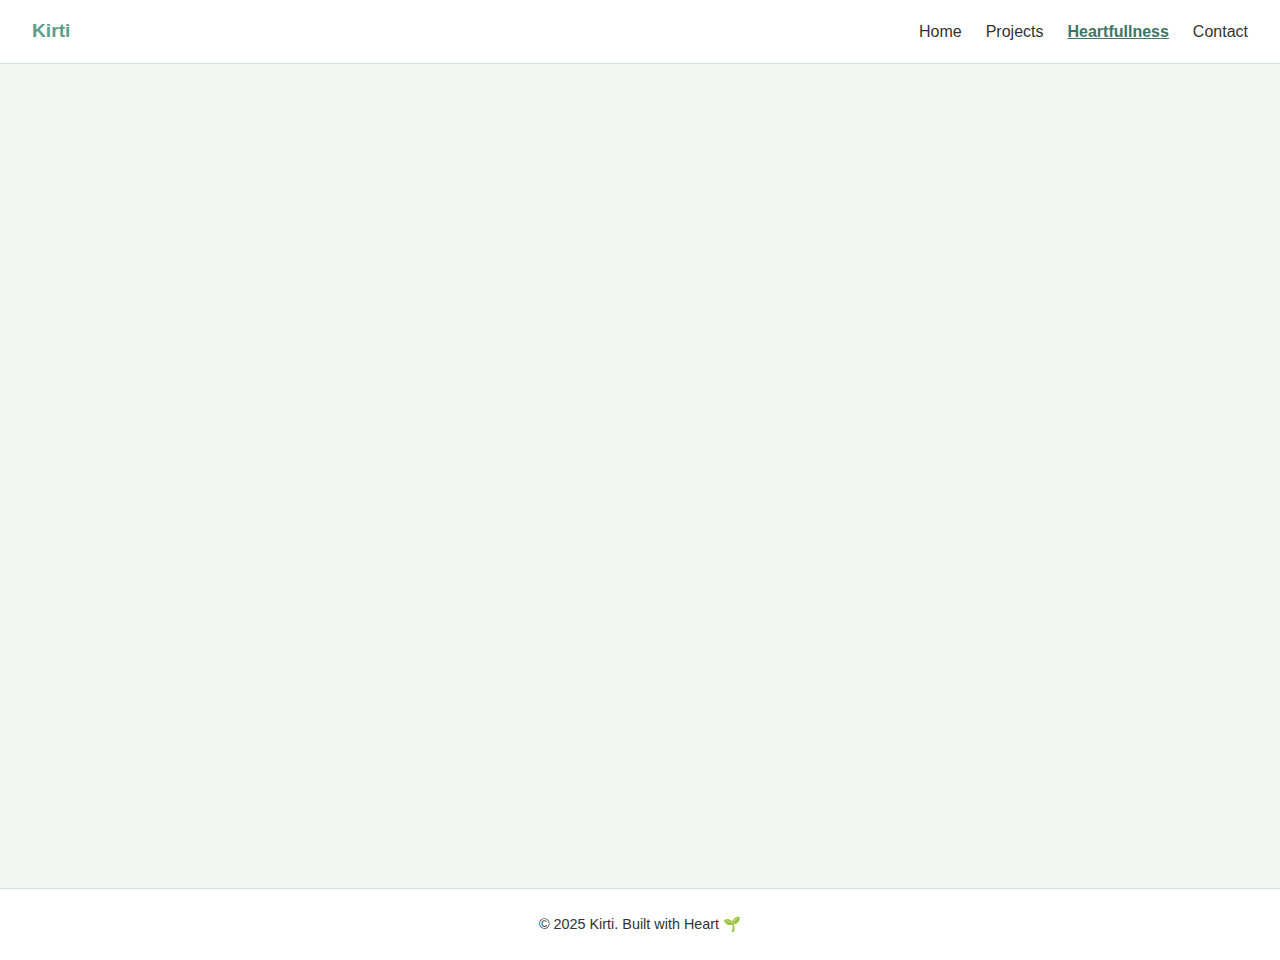
<file: heartfulness.html>
<!DOCTYPE html>
<html lang="en">
<head>
  <meta charset="UTF-8">
  <meta name="viewport" content="width=device-width, initial-scale=1.0">
  <title>Heartfulness</title>
  <link rel="stylesheet" href="css/style.css">
</head>
<body class="hearfulness-page">
  
  
  <div class="page-container">
    <!-- Include Navigation -->
    <div data-include="includes/nav.html"></div>

    <main>

    </main>

    <!-- Footer -->
    <div data-include="includes/footer.html"></div>

  </div>

  
  <script src="js/script.js"></script> <!-- Global script -->
</body>
</html>
</file>
<file: css/style.css>
/* ========= Root Variables ========= */
:root {
    --bg-color: #f3f7f4;
    --text-color: #333;
    --accent-color: #5c9d8b;
    --link-hover: #3e7568;
    --border-color: #d0e0d5;
    --font-body: 'Segoe UI', sans-serif;
}

/* ========= Global Styles ========= */
* {
    box-sizing: border-box;
    margin: 0;
    padding: 0;
}

html, body {
    height: 100%;
}

body {
    font-family: var(--font-body);
    background-color: var(--bg-color);
    color: var(--text-color);
    line-height: 1.6;
    padding-top: 60px;
    display: flex;
    flex-direction: column;
}

/* ========= Page Container: Main Flex Structure ========= */
.page-container {
    display: flex;
    flex-direction: column;
    min-height: 100vh;
    flex-grow: 1;
}

main {
    flex-grow: 1;
    padding: 2rem;
    max-width: 1600px;
    margin: 0 auto;
}

/* ========= Navigation ========= */
nav {
    position: fixed;
    top: 0;
    width: 100%;
    background-color: white;
    padding: 1rem 2rem;
    display: flex;
    justify-content: space-between;
    align-items: center;
    border-bottom: 1px solid var(--border-color);
    z-index: 1000;
}

nav h1 {
    font-size: 1.2rem;
    color: var(--accent-color);
}

nav ul {
    list-style: none;
    display: flex;
    gap: 1.5rem;
}

nav ul li a {
    text-decoration: none;
    color: var(--text-color);
    font-weight: 500;
    transition: color 0.2s;
}

nav ul li a:hover {
    color: var(--accent-color);
}

nav ul li a.active {
    color: var(--link-hover);
    font-weight: 700;
    text-decoration: underline;
}

/* ========= Responsive Nav ========= */
.menu-toggle {
    display: none;
    font-size: 1.8rem;
    background: none;
    border: none;
    color: var(--accent-color);
    cursor: pointer;
}

@media (max-width: 768px) {
    .menu-toggle {
        display: block;
    }

    nav ul {
        display: none;
        flex-direction: column;
        width: 100%;
        background: white;
        position: absolute;
        top: 60px;
        left: 0;
        border-top: 1px solid var(--border-color);
        z-index: 999;
        padding: 1rem;
    }

    nav ul.show {
        display: flex;
    }
}

/* ========= About Me Section ========= */
.about-container {
    display: flex;
    flex-direction: column;
    align-items: center;
    gap: 2rem;
    margin-top: 2rem;
    padding: 1rem;
}

.profile-pic img {
    width: 180px;
    height: 180px;
    border-radius: 100px;
    object-fit: cover;
    box-shadow: 0 6px 12px rgba(0, 0, 0, 0.1);
}

.about-box {
    background-color: white;
    border-radius: 14px;
    box-shadow: 0 4px 12px rgba(0, 0, 0, 0.05);
    padding: 2rem;
    max-width: 700px;
    text-align: center;
    line-height: 1.7;
}

.about-box h1 {
    font-size: 2.2rem;
    color: var(--accent-color);
    margin-bottom: 1.2rem;
}

.about-box p {
    font-size: 1.1rem;
    color: var(--text-color);
    margin-bottom: 1rem;
}

@media (min-width: 768px) {
    .about-container {
        flex-direction: row;
        justify-content: center;
        align-items: center;
    }

    .profile-pic {
        flex: 0 0 auto;
        margin-right: 2rem;
    }

    .about-box {
        text-align: left;
    }
}

/* ========= Contact Page ========= */
.contact-section {
    max-width: 600px;
    margin: 2rem auto;
    padding: 2rem;
    background: white;
    border-radius: 14px;
    box-shadow: 0 4px 12px rgba(0, 0, 0, 0.05);
    text-align: center;
}

.contact-section h1 {
    font-size: 2rem;
    margin-bottom: 1rem;
    color: var(--accent-color);
}

.contact-info {
    margin-top: 2rem;
    display: flex;
    flex-direction: column;
    gap: 1.2rem;
    font-size: 1.05rem;
    align-items: flex-start;
}

.contact-item {
    display: flex;
    align-items: center;
    gap: 0.75rem;
    padding-left: 1rem;
}

.contact-item i {
    width: 22px;
    height: 22px;
    color: var(--accent-color);
}

.contact-item a {
    color: var(--accent-color);
    text-decoration: none;
}

.contact-item a:hover {
    text-decoration: underline;
}

/* ======= PROJECTS SECTION ======= */

#pdf-grid {
    display: grid;
    grid-template-columns: repeat(auto-fill, minmax(250px, 1fr));
    gap: 1.5rem;
    margin-top: 2rem;
    padding: 0 1rem;
  }
  
  /* Card Style */
  .pdf-card {
    background: white;
    border: 1px solid #ddd;
    border-radius: 10px;
    padding: 0.5rem;
    box-shadow: 0 2px 6px rgba(0, 0, 0, 0.04);
    text-align: center;
    cursor: pointer;
    transition: transform 0.2s ease;
  }
  
  .pdf-card:hover {
    transform: translateY(-3px);
  }
  
  .pdf-card img {
    width: 100%;
    border-radius: 6px;
    object-fit: cover;
  }
  
  .pdf-title {
    margin-top: 0.75rem;
    font-weight: 600;
    font-size: 1rem;
  }
  
  /* PDF Viewer (Full Width on New Row) */
  .pdf-viewer-wrapper {
    grid-column: 1 / -1;
    animation: fadeSlideIn 0.3s ease-out;
  }
  
  .pdf-viewer-content {
    background: white;
    padding: 1.5rem;
    border: 1px solid #ddd;
    border-radius: 10px;
    box-shadow: 0 4px 12px rgba(0, 0, 0, 0.05);
  }
  
  .pdf-description {
    margin-bottom: 1rem;
    font-size: 1rem;
    color: #333;
  }
  
  .pdf-buttons {
    display: flex;
    gap: 1rem;
    margin-bottom: 1rem;
    flex-wrap: wrap;
  }
  
  .pdf-buttons button {
    padding: 0.6rem 1.2rem;
    background: #007bff;
    color: white;
    border: none;
    border-radius: 6px;
    cursor: pointer;
    font-size: 0.9rem;
  }
  
  .pdf-buttons button:hover {
    background: #0056b3;
  }
  
  .pdf-viewer-content iframe {
    width: 100%;
    height: 600px;
    border: none;
  }
  
  /* === MOBILE RESPONSIVENESS === */
  @media (max-width: 768px) {
    #pdf-grid {
      grid-template-columns: 1fr;
      gap: 1rem;
      padding: 0 0.5rem;
    }
  
    .pdf-viewer-content {
      padding: 1rem;
    }
  
    .pdf-buttons {
      flex-direction: column;
      gap: 0.5rem;
    }
  
    .pdf-buttons button {
      width: 100%;
      font-size: 1rem;
      padding: 0.8rem;
    }
  
    .pdf-viewer-content iframe {
      height: 400px;
    }
  
    .pdf-title {
      font-size: 1.1rem;
    }
  
    .pdf-description {
      font-size: 0.95rem;
    }
  }
  
  /* === Animations === */
  @keyframes fadeSlideIn {
    from {
      opacity: 0;
      transform: translateY(-10px);
    }
    to {
      opacity: 1;
      transform: translateY(0);
    }
  }
  

/* ========= Footer ========= */
footer {
    text-align: center;
    padding: 1.5rem;
    background-color: white;
    color: var(--text-color);
    font-size: 0.9rem;
    border-top: 1px solid var(--border-color);
    margin-top: auto;
    width: 100%;
}
</file>
